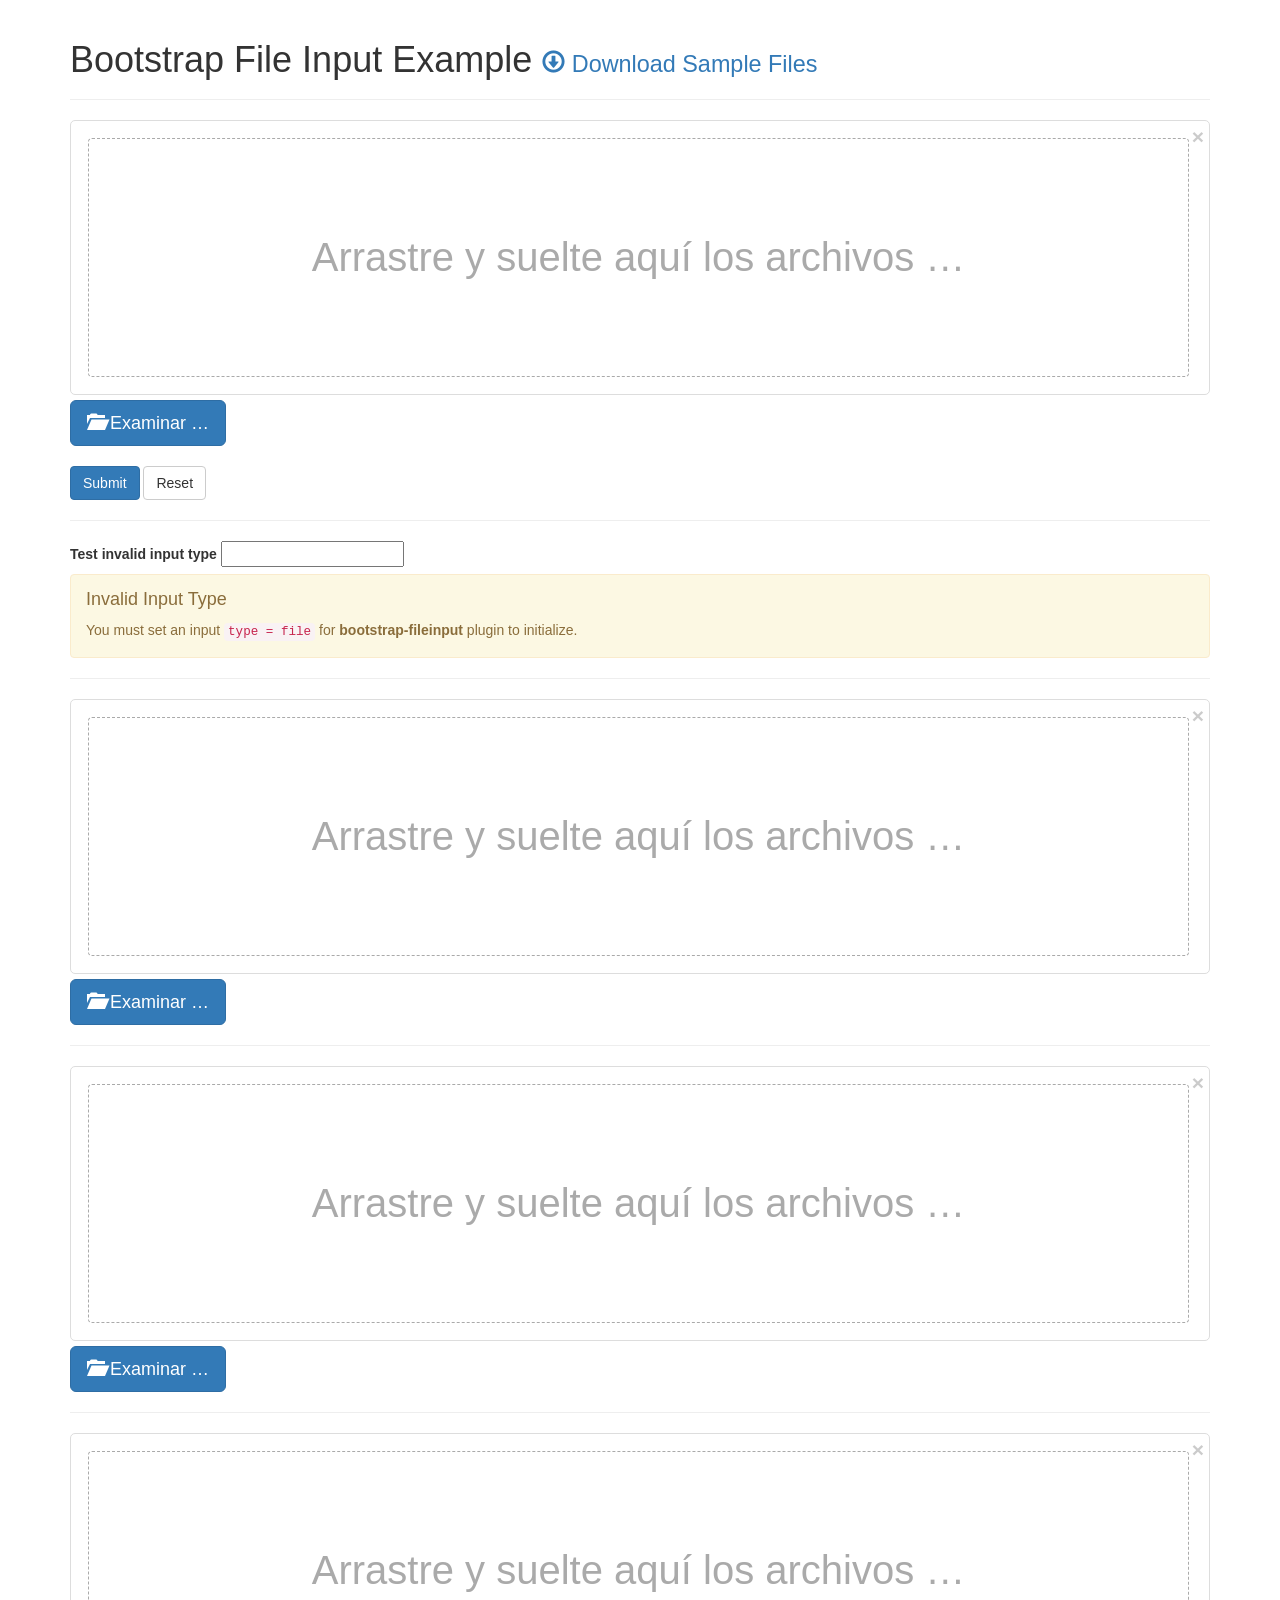
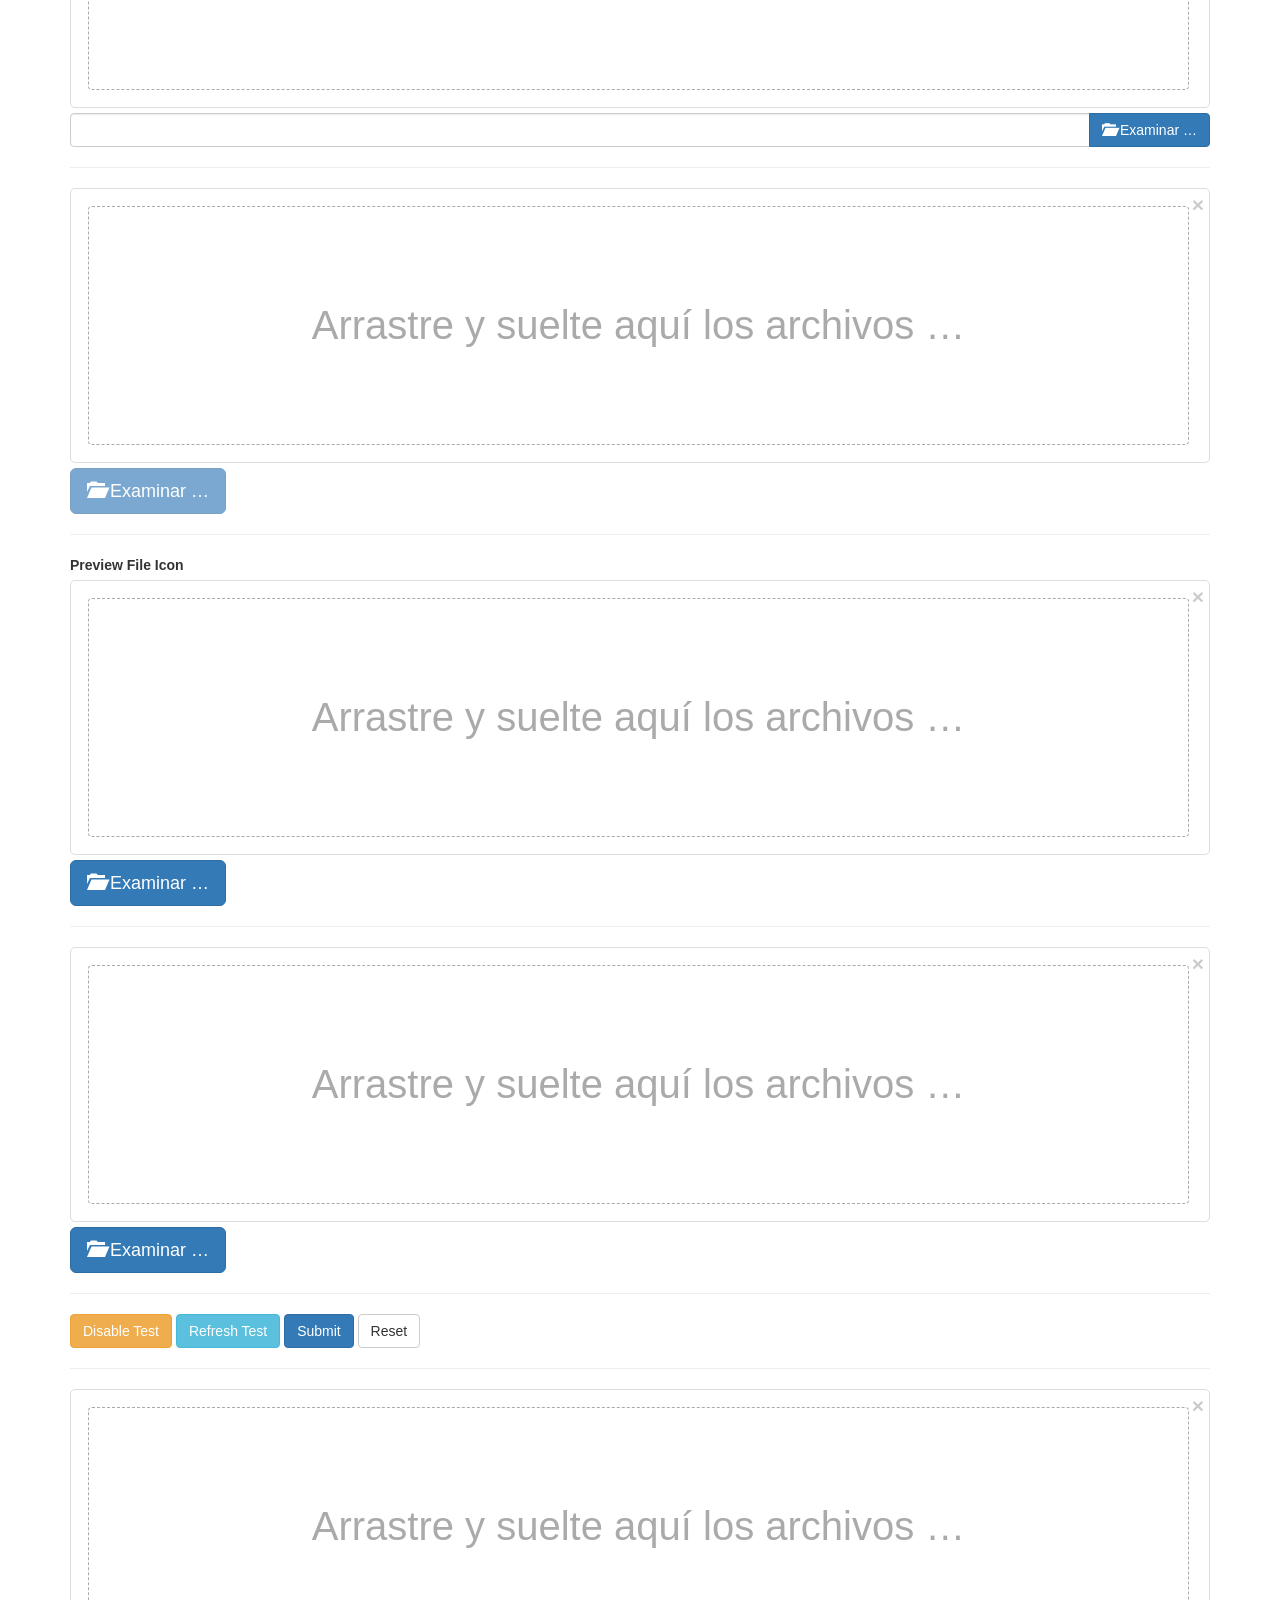
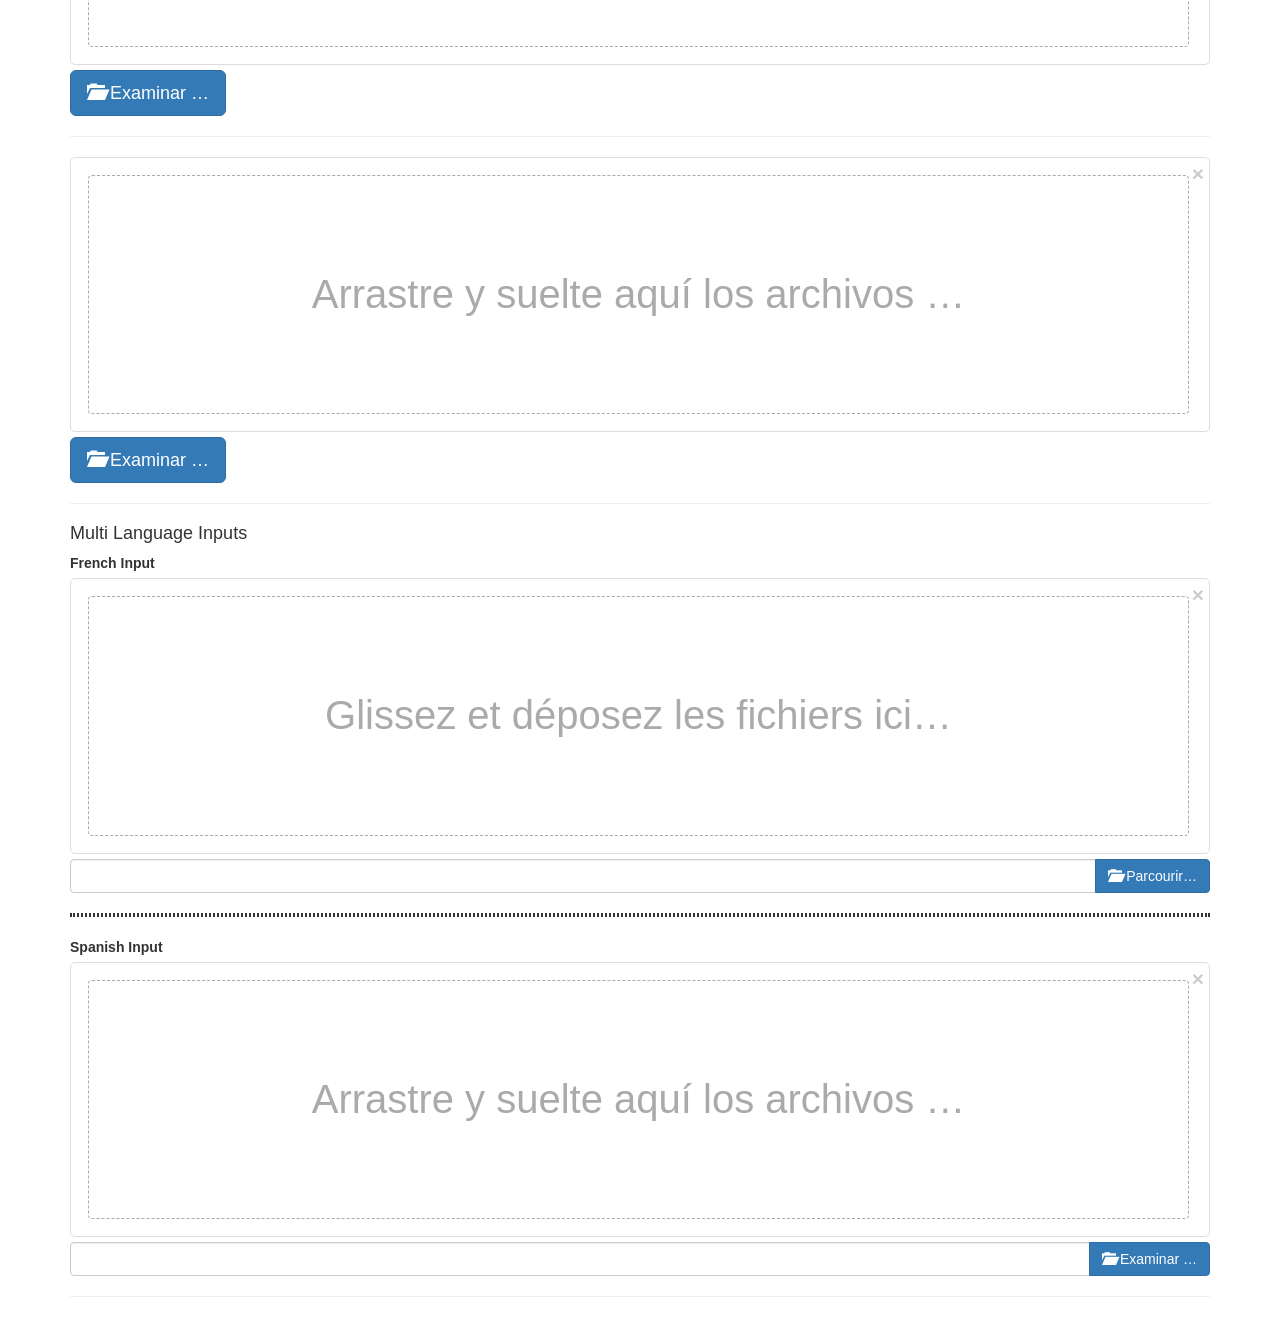
<file: src/main/webapp/web_common/plugins/fileinput-master/examples/index.html>
<!DOCTYPE html>
<!-- release v4.2.8, copyright 2014 - 2015 Kartik Visweswaran -->
<html lang="en">
    <head>
        <meta charset="UTF-8"/>
        <title>Krajee JQuery Plugins - &copy; Kartik</title>
        <link href="https://maxcdn.bootstrapcdn.com/bootstrap/3.3.4/css/bootstrap.min.css" rel="stylesheet">
        <link href="../css/fileinput.css" media="all" rel="stylesheet" type="text/css" />
        <script src="http://ajax.googleapis.com/ajax/libs/jquery/2.1.1/jquery.min.js"></script>
        <script src="../js/fileinput.js" type="text/javascript"></script>
        <script src="../js/fileinput_locale_fr.js" type="text/javascript"></script>
        <script src="../js/fileinput_locale_es.js" type="text/javascript"></script>
        <script src="https://maxcdn.bootstrapcdn.com/bootstrap/3.3.4/js/bootstrap.min.js" type="text/javascript"></script>
    </head>
    <body>
        <div class="container kv-main">
            <div class="page-header">
            <h1>Bootstrap File Input Example <small><a href="https://github.com/kartik-v/bootstrap-fileinput-samples"><i class="glyphicon glyphicon-download"></i> Download Sample Files</a></small></h1>
            </div>
            <form enctype="multipart/form-data">
                <input id="file-0a" class="file" type="file" multiple data-min-file-count="1">
                <br>
                <button type="submit" class="btn btn-primary">Submit</button>
                <button type="reset" class="btn btn-default">Reset</button>
            </form>
            <hr>
            <form enctype="multipart/form-data">
                <label>Test invalid input type</label>
                <input id="file-0b" class="file" type="text" multiple data-min-file-count="1">
                <script>
                $(document).on('ready', function(){$("#file-0b").fileinput();});
                </script>
            </form>
            <hr>
            <form enctype="multipart/form-data">
                <input id="file-0a" class="file" type="file" multiple data-min-file-count="3">
                <hr>
                 <div class="form-group">
                    <input id="file-0b" class="file" type="file">
                </div>
                <hr>
                <div class="form-group">
                    <input id="file-1" type="file" multiple class="file" data-overwrite-initial="false" data-min-file-count="2">
                </div>
                <hr>
                <div class="form-group">
                    <input id="file-2" type="file" class="file" readonly data-show-upload="false">
                </div> 
                <hr>
                <div class="form-group">
                    <label>Preview File Icon</label>
                    <input id="file-3" type="file" multiple=true>
                </div>
                <hr>
                <div class="form-group">
                    <input id="file-4" type="file" class="file" data-upload-url="#">
                </div>
                <hr>
                <div class="form-group">
                    <button class="btn btn-warning" type="button">Disable Test</button>
                    <button class="btn btn-info" type="reset">Refresh Test</button>
                    <button class="btn btn-primary">Submit</button>
                    <button class="btn btn-default" type="reset">Reset</button>
                </div>
                <hr>
                <div class="form-group">
                    <input type="file" class="file" id="test-upload" multiple>
                    <div id="errorBlock" class="help-block"></div>
                </div>
                <hr>
                <div class="form-group">
                    <input id="file-5" class="file" type="file" multiple data-preview-file-type="any" data-upload-url="#">
                </div>
            </form>
            
            
            <hr>
            <h4>Multi Language Inputs</h4>
            <form enctype="multipart/form-data">
                <label>French Input</label>
                <input id="file-fr" name="file-fr[]" type="file" multiple>
                <hr style="border: 2px dotted">
                <label>Spanish Input</label>
                <input id="file-es" name="file-es[]" type="file" multiple>
            </form>
            <hr>
            <br>
        </div>
    </body>
	<script>
    $('#file-fr').fileinput({
        language: 'fr',
        uploadUrl: '#',
        allowedFileExtensions : ['jpg', 'png','gif'],
    });
    $('#file-es').fileinput({
        language: 'es',
        uploadUrl: '#',
        allowedFileExtensions : ['jpg', 'png','gif'],
    });
    $("#file-0").fileinput({
        'allowedFileExtensions' : ['jpg', 'png','gif'],
    });
    $("#file-1").fileinput({
        uploadUrl: '#', // you must set a valid URL here else you will get an error
        allowedFileExtensions : ['jpg', 'png','gif'],
        overwriteInitial: false,
        maxFileSize: 1000,
        maxFilesNum: 10,
        //allowedFileTypes: ['image', 'video', 'flash'],
        slugCallback: function(filename) {
            return filename.replace('(', '_').replace(']', '_');
        }
	});
    /*
    $(".file").on('fileselect', function(event, n, l) {
        alert('File Selected. Name: ' + l + ', Num: ' + n);
    });
    */
	$("#file-3").fileinput({
		showUpload: false,
		showCaption: false,
		browseClass: "btn btn-primary btn-lg",
		fileType: "any",
        previewFileIcon: "<i class='glyphicon glyphicon-king'></i>"
	});
	$("#file-4").fileinput({
		uploadExtraData: {kvId: '10'}
	});
    $(".btn-warning").on('click', function() {
        if ($('#file-4').attr('disabled')) {
            $('#file-4').fileinput('enable');
        } else {
            $('#file-4').fileinput('disable');
        }
    });    
    $(".btn-info").on('click', function() {
        $('#file-4').fileinput('refresh', {previewClass:'bg-info'});
    });
    /*
    $('#file-4').on('fileselectnone', function() {
        alert('Huh! You selected no files.');
    });
    $('#file-4').on('filebrowse', function() {
        alert('File browse clicked for #file-4');
    });
    */
    $(document).ready(function() {
        $("#test-upload").fileinput({
            'showPreview' : false,
            'allowedFileExtensions' : ['jpg', 'png','gif'],
            'elErrorContainer': '#errorBlock'
        });
        /*
        $("#test-upload").on('fileloaded', function(event, file, previewId, index) {
            alert('i = ' + index + ', id = ' + previewId + ', file = ' + file.name);
        });
        */
    });
	</script>
</html>
</file>
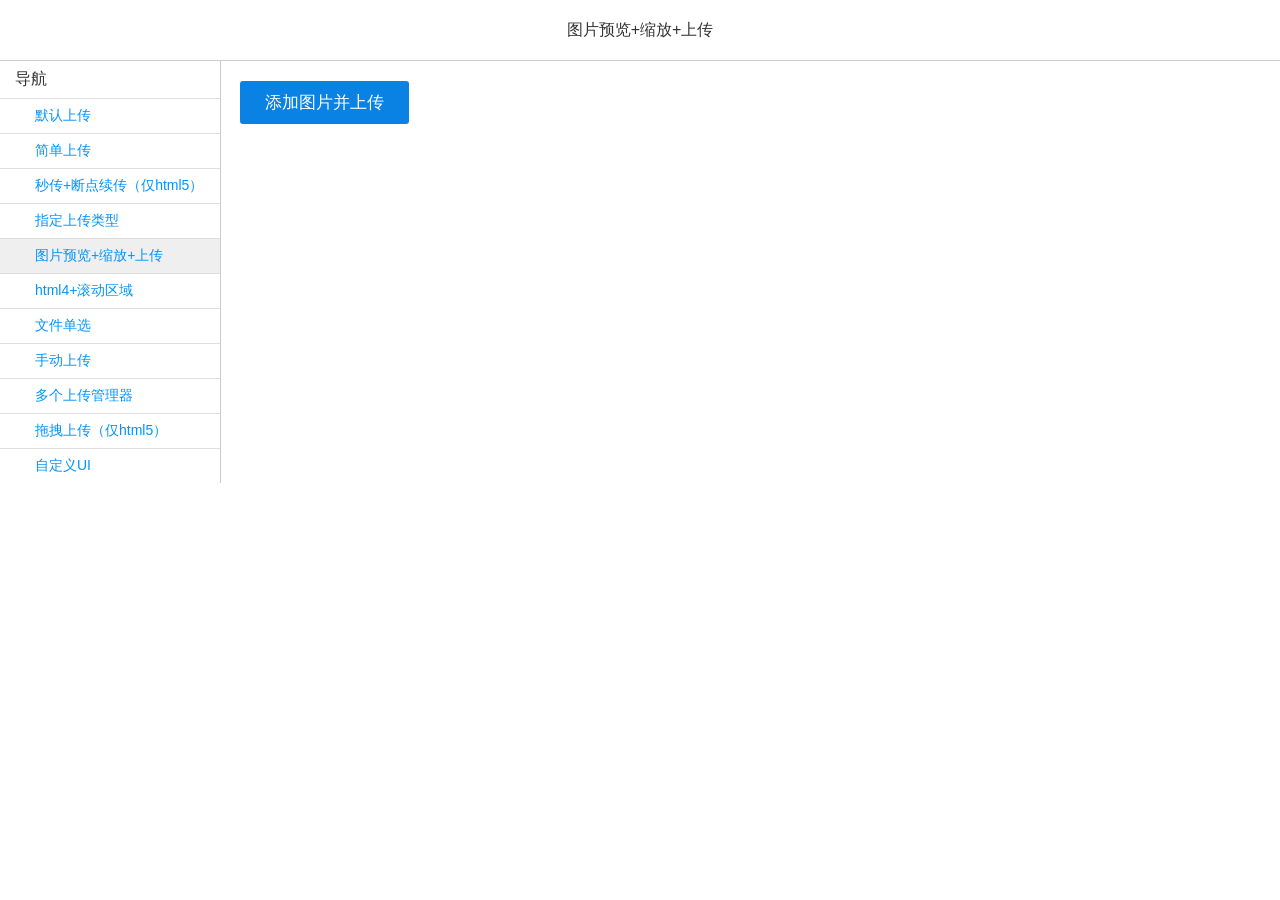
<file: src/main/webapp/vote-wechat/plugins/web-uploader/demo/custom-image.html>
﻿<!doctype html>
<html>
<head>
    <meta charset="utf-8">
    <title>文件上传</title>
    <link href="demo.css" rel="stylesheet" type="text/css" />
    <link href="../css/uploader-image.css" rel="stylesheet" type="text/css" />
</head>

<body>
    <div id="header" class="header">Header</div>
    <div class="main">
        <div class="content">
            <div class="contentin">
                <div>
                    <a id="upload-target" class="x-button">添加图片并上传</a>
                </div>
                <div id="upload-image-view" class="clearfix"></div>
                <div id="log"></div>
            </div>
        </div>
        <div id="sidebar" class="sidebar"></div>
    </div>

    <script type="text/javascript" src="demo.js"></script>

    <script type="text/javascript" src="../js/Q.js"></script>
    <script type="text/javascript" src="../js/Q.Uploader.js"></script>
    <script type="text/javascript" src="../js/Q.Uploader.Image.js"></script>

    <script type="text/javascript">
        function log(msg) {
            document.getElementById("log").innerHTML += (msg != undefined ? msg : "") + "<br />";
        }

        var Uploader = Q.Uploader,
            formatSize = Q.formatSize,
            boxView = document.getElementById("upload-image-view");

        var uploader = new Uploader({
            url: UPLOAD_URL,
            target: document.getElementById("upload-target"),
            view: boxView,
            //auto: false,

            allows: ".jpg,.png,.gif,.bmp",

            //图片缩放
            scale: {
                //要缩放的图片格式
                types: ".jpg",
                //最大图片大小(width|height)
                maxWidth: 1024
            },

            on: {
                //添加之前触发
                add: function (task) {
                    if (task.disabled) return alert("允许上传的文件格式为：" + this.ops.allows);
                },
                //图片预览后触发
                preview: function (data) {
                    log(data.task.name + " : " + data.src);
                },
                //图片压缩后触发,如果图片或浏览器不支持压缩,则不触发
                scale: function (data) {
                    log(data.task.name + " : 已压缩！");
                }
            }
        });

        //将auto配置为false以手动上传
        //uploader.start();
    </script>
</body>
</html>
</file>
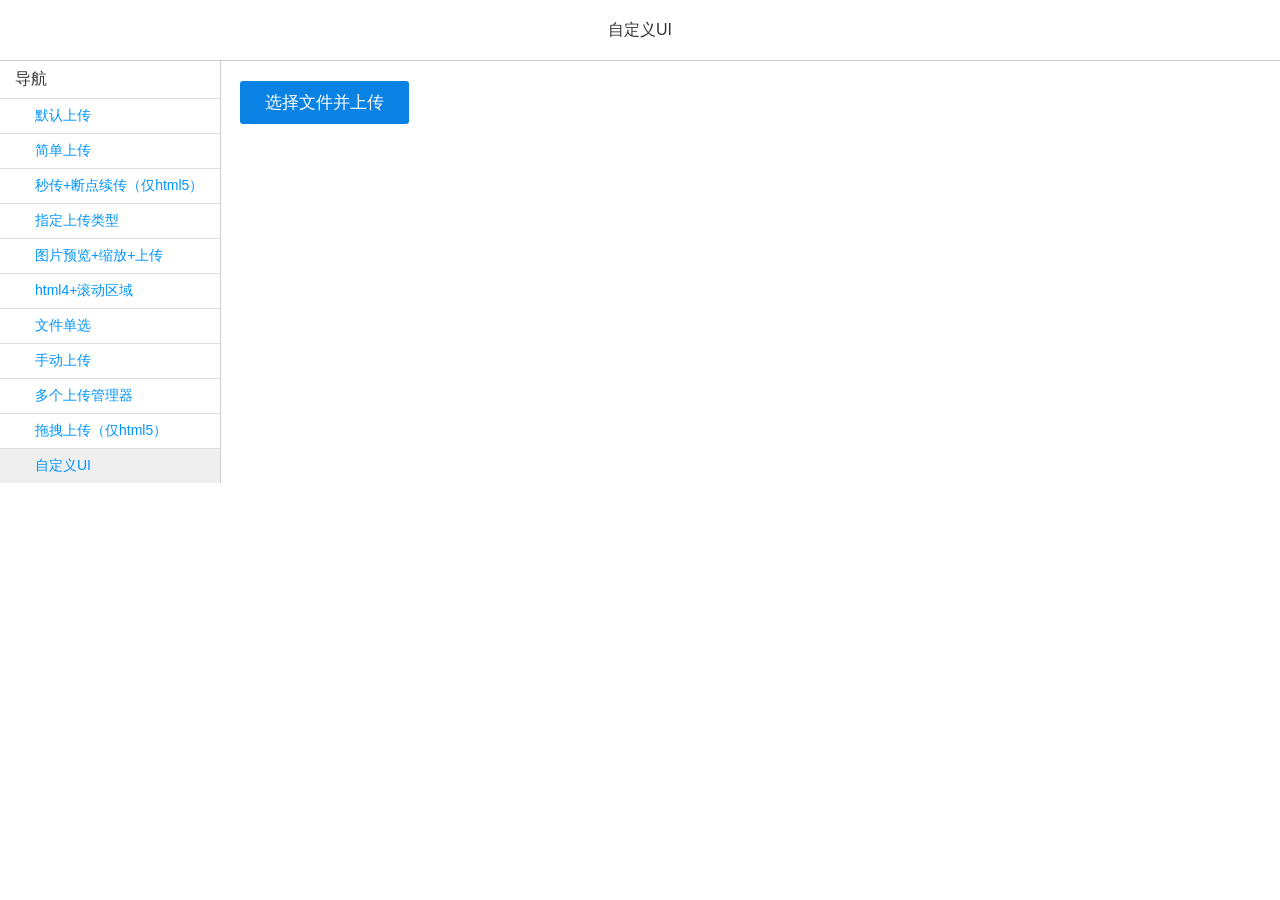
<file: src/main/webapp/vote-wechat/plugins/web-uploader/demo/custom.html>
﻿<!doctype html>
<html>
<head>
    <meta charset="utf-8">
    <title>文件上传</title>
    <link href="demo.css" rel="stylesheet" type="text/css" />
    <style type="text/css">
        .upload-input { position: absolute; overflow: hidden; }
        .upload-html4 { position: absolute; left: -10000px; top: -10000px; }

        .u-loaded { color: green; }
        .u-total { color: #FC5900; }
    </style>
</head>

<body>
    <div id="header" class="header">Header</div>
    <div class="main">
        <div class="content">
            <div class="contentin">
                <div>
                    <a id="upload-target" class="x-button">选择文件并上传</a>
                </div>
                <div id="upload-info"></div>
            </div>
        </div>
        <div id="sidebar" class="sidebar"></div>
    </div>

    <script type="text/javascript" src="demo.js"></script>

    <script type="text/javascript" src="../js/Q.js"></script>
    <script type="text/javascript" src="../js/Q.Uploader.js"></script>

    <script type="text/javascript">
        var Uploader = Q.Uploader,
            formatSize = Q.formatSize,
            boxView = document.getElementById("upload-info");

        new Uploader({
            url: UPLOAD_URL,
            target: document.getElementById("upload-target"),

            multiple: false,
            //clickTrigger: false,

            //自定义UI实现,无需导入 Q.Uploader.UI.js 和 uploader.css
            UI: {
                //init: function () { },
                draw: function (task) {
                    this.update(task);
                },
                update: function (task) {
                    var total = task.total || task.size,
                        loaded = task.loaded,

                        state = task.state;

                    var html = task.name;

                    if (total > 0) {
                        html += '&nbsp;&nbsp;';
                        if (loaded != undefined) html += '<span class="u-loaded">' + formatSize(loaded) + '</span> / ';
                        html += '<span class="u-total">' + formatSize(total) + '</span>';

                        if (loaded != undefined) {
                            var percentText = "0";

                            if (state == Uploader.PROCESSING) {
                                var percent = Math.min(loaded * 100 / total, 100);

                                percentText = percent.toFixed(1);
                                if (percentText == "100.0") percentText = "99.9";

                            } else if (state == Uploader.COMPLETE) {
                                percentText = "100";
                            }

                            html += '&nbsp;&nbsp;' + percentText + "%";
                        }
                    }

                    html += '&nbsp;&nbsp;<span class="gray">' + Uploader.getStatusText(state) + '</span>';

                    boxView.innerHTML = html;
                }//,
                //over: function (task) { }
            }
        });
    </script>
</body>
</html>
</file>
<file: src/main/webapp/vote-wechat/plugins/web-uploader/demo/demo.css>
﻿@charset "utf-8";
body { width: 100%; height: 100%; color: #333; font-size: 12px; font-family: arial,"微软雅黑","宋体",sans-serif; }
body, dl, dd, h1, h2, h3, h4, h5, h6, p, form { margin: 0; }
ul, ol { margin: 0; padding: 0; }
li { list-style: none; }
img { border: none; }
a { text-decoration: none; }

.clearfix:after { content: ''; clear: both; display: table; }
.clearfix { zoom: 1; }

.header { height: 60px; line-height: 60px; font-size: 16px; text-align: center; border-bottom: 1px solid #ccc; }
.main { overflow: hidden; }

.sidebar { float: left; width: 220px; border-right: 1px solid #ccc; }
.sidebar .title { font-size: 16px; padding: 8px 0 8px 15px; }
.sidebar li { padding: 8px 0 8px 35px; border-top: 1px solid #ddd; }
.sidebar li a { color: #0094ff; font-size: 14px; }
.sidebar li.on, .sidebar li:hover { background-color: #efefef; }

.content { float: right; width: 100%; margin-left: -240px; }
.contentin { margin-left: 240px; min-width: 760px; _width: 760px; padding-top: 20px; margin-right: 20px; }
.x-button { padding: 10px 25px; border-radius: 3px; text-align: center; text-decoration: none; background-color: #0a82e4; color: #ffffff; font-size: 17px; margin: 0; white-space: nowrap; cursor: pointer; min-width: 60px; _width: 60px; }

.content .x-button { display: inline-block; vertical-align: top; margin-right: 5px; }

#upload-target { margin-bottom: 15px; }
#upload-view { min-height: 200px; _height: 200px; background: #fff; border: 1px solid green; }

#log { margin: 10px 0; white-space: nowrap; clear: both; }

.scroll-view { overflow: auto; height: 300px; }
.h100 { height: 100px; }
.h1000 { height: 1000px; }

.tabTitle { overflow: hidden; zoom: 1; }
.tabTitle li { float: left; margin-right: 4px; z-index: 10; position: relative; }
.tabTitle li a { float: left; padding: 0 18px; border: 1px solid #cdcdcd; border-bottom: none; line-height: 44px; font-size: 14px; color: #333; text-decoration: none; font-weight: bold; background: url(bg-tab.png) repeat-x left bottom; }
.tabTitle li a:hover, .tabTitle li.on a { border-top: 2px solid #336699; line-height: 44px; background: #fff; }

.tabCont { margin-top: -1px; padding: 10px; border: 1px solid #cdcdcd; background: #fff; }

.turn-box { min-height: 200px; _height: 200px; }
.turn-box .x-button { margin: 10px; }

#drop-area { width: 400px; height: 200px; line-height: 200px; text-align: center; font-size: 18px; color: #777; border: 1px solid red; margin: 10px 0; }

@media screen and (min-width: 1200px) {
    .hd .con { width: 1280px; }
    .hd .side_r { width: 1039px; }
}
</file>
<file: src/main/webapp/vote-wechat/plugins/web-uploader/css/uploader-image.css>
﻿.upload-input { position: absolute; overflow: hidden; }
.upload-html4 { position: absolute; left: -10000px; top: -10000px; }

.u-loaded { color: green; }
.u-total { color: #FC5900; }

.u-item { float: left; width: 136px; height: 174px; margin-left: 10px; position: relative; }
.u-first { margin: 0; }

.u-img, .u-img img { width: 136px; height: 150px; overflow: hidden; }
.u-name { text-align: center; height: 24px; line-height: 24px; overflow: hidden; }

.u-progress-bar, .u-detail { position: absolute; left: 0; bottom: 24px; width: 100%; height: 20px; }
.u-progress-bar { background-color: #7ce4e6; opacity: 0.3; }
.u-progress { width: 0; height: 100%; background-color: green; opacity: 0.5; }
.u-detail { line-height: 20px; text-align: center; color: #fff; }

/*.u-progress-bar { position: absolute; left: 0; bottom: 22px; height: 2px; overflow: hidden; background-color: #2B85E9; width: 20%; }
.u-progress-text { position: absolute; left: 0; bottom: 24px; width: 100%;height: 24px; line-height: 24px; text-align: center; background-color: #0ababf; opacity: 0.5; }*/
</file>
<file: src/main/webapp/web_common/plugins/fileinput-master/css/fileinput.css>
/*!
 * @copyright Copyright &copy; Kartik Visweswaran, Krajee.com, 2014 - 2015
 * @package bootstrap-fileinput
 * @version 4.2.8
 *
 * File input styling for Bootstrap 3.0
 * Built for Yii Framework 2.0
 * Author: Kartik Visweswaran
 * Year: 2015
 * For more Yii related demos visit http://demos.krajee.com
 */
.file-loading {
    top: 0;
    right: 0;
    width: 25px;
    height: 25px;
    font-size: 999px;
    text-align: right;
    color: #fff;
    background: transparent url('../img/loading.gif') top left no-repeat;
    border: none;
}

.file-object {
    margin: 0 0 -5px 0;
    padding: 0;
}

.btn-file {
    position: relative;
    overflow: hidden;
}

.btn-file input[type=file] {
    position: absolute;
    top: 0;
    right: 0;
    min-width: 100%;
    min-height: 100%;
    text-align: right;
    opacity: 0;
    background: none repeat scroll 0 0 transparent;
    cursor: inherit;
    display: block;
}

.file-caption-name {
    display: inline-block;
    overflow: hidden;
    height: 20px;
    word-break: break-all;
}

.input-group-lg .file-caption-name {
    height: 25px;
}

.file-preview-detail-modal {
    text-align: left;
}

.file-error-message {
    background-color: #f2dede;
    color: #a94442;
    text-align: center;
    border-radius: 5px;
    padding: 5px 10px 5px 5px;
}

.file-error-message pre, .file-error-message ul {
    margin: 5px 0;
    text-align: left;
}

.file-caption-disabled {
    background-color: #EEEEEE;
    cursor: not-allowed;
    opacity: 1;
}

.file-preview {
    border-radius: 5px;
    border: 1px solid #ddd;
    padding: 5px;
    width: 100%;
    margin-bottom: 5px;
}

.file-preview-frame {
    display: table;
    margin: 8px;
    height: 160px;
    border: 1px solid #ddd;
    box-shadow: 1px 1px 5px 0 #a2958a;
    padding: 6px;
    float: left;
    text-align: center;
    vertical-align: middle;
}

.file-preview-frame:not(.file-preview-error):hover {
    box-shadow: 3px 3px 5px 0 #333;
}

.file-preview-image {
    height: 160px;
    vertical-align: middle;
}

.file-preview-text {
    text-align: left;
    width: 160px;
    margin-bottom: 2px;
    color: #428bca;
    background: #fff;
    overflow-x: hidden;
}

.file-preview-other {
    display: table-cell;
    text-align: center;
    vertical-align: middle;
    width: 160px;
    height: 160px;
    border: 2px solid #999;
    border-radius: 30px;
    opacity: 0.8;
}

.file-actions, .file-other-error {
    text-align: left;
}

.file-icon-lg {
    font-size: 1.2em;
}

.file-icon-2x {
    font-size: 2.4em;
}

.file-icon-4x {
    font-size: 4.8em;
}

.file-input-new .file-preview, .file-input-new .close, .file-input-new .glyphicon-file,
.file-input-new .fileinput-remove-button, .file-input-new .fileinput-upload-button,
.file-input-ajax-new .fileinput-remove-button, .file-input-ajax-new .fileinput-upload-button {
    display: none;
}

.file-thumb-loading {
    background: transparent url('../img/loading.gif') no-repeat scroll center center content-box !important;
}

.file-actions {
    margin-top: 15px;
}

.file-footer-buttons {
    float: right;
}

.file-upload-indicator {
    padding-top: 2px;
    cursor: default;
    opacity: 0.8;
    width: 60%;
}

.file-upload-indicator:hover {
    font-weight: bold;
    opacity: 1;
}

.file-footer-caption {
    display: block;
    white-space: nowrap;
    overflow: hidden;
    text-overflow: ellipsis;
    width: 160px;
    text-align: center;
    padding-top: 4px;
    font-size: 11px;
    color: #777;
    margin: 5px auto 10px auto;
}

.file-preview-error {
    opacity: 0.65;
    box-shadow: none;
}

.file-preview-frame:not(.file-preview-error) .file-footer-caption:hover {
    color: #000;
}

.file-drop-zone {
    border: 1px dashed #aaa;
    border-radius: 4px;
    height: 100%;
    text-align: center;
    vertical-align: middle;
    margin: 12px 15px 12px 12px;
    padding: 5px;
}

.file-drop-zone-title {
    color: #aaa;
    font-size: 40px;
    padding: 85px 10px;
}

.file-highlighted {
    border: 2px dashed #999 !important;
    background-color: #f0f0f0;
}

.file-uploading {
    background: url('../img/loading-sm.gif') no-repeat center bottom 10px;
    opacity: 0.65;
}

.file-error-message .close {
    margin-top: 5px;
}

.file-thumb-progress .progress, .file-thumb-progress .progress-bar {
    height: 10px;
    font-size: 9px;
    line-height: 10px;
}

.file-thumbnail-footer {
    position: relative;
}

.file-thumb-progress {
    position: absolute;
    top: 22px;
    left: 0;
    right: 0;
}

/* IE 10 fix */
.btn-file ::-ms-browse {
    width:100%;
    height:100%;
}
</file>
